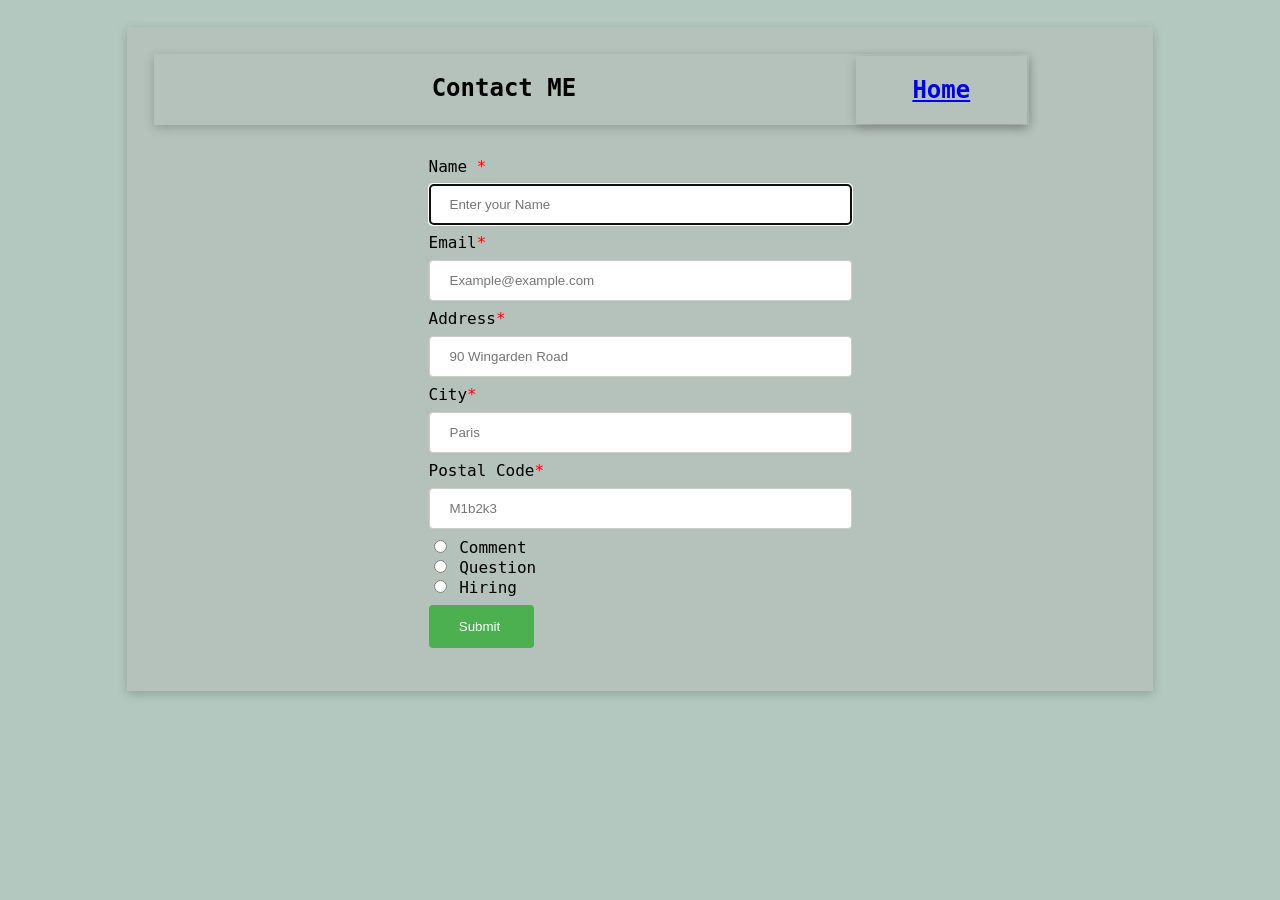
<file: contactme.html>
<!--I declare that my assessment is wholly my own work in accordance
    with Seneca Academic Policy. No part of this assessment has been
    copied manually or electronically from any other source 
    (including web sites) except for the information supplied by the
    WEB222 instructors and / or made available in this assessment for my
    use. I also declare that no part of this assignment has been
    distributed to other students. 


    NAME:NAVAKEERTHAN
    EMAIL:NSARVANANDAM@MYSENECA.CA 
    SECTION:NBB
    Student ID:144723186
    Instructor:Noman Atique -->
    
    
    <!DOCTYPE html>
<html lang="en">
<head>
    <meta charset="UTF-8">
    <meta http-equiv="X-UA-Compatible" content="IE=edge">
    <meta name="viewport" content="width=device-width, initial-scale=1.0">
    <link rel="stylesheet" href="style.css">

    <title>contact me</title>
</head>
<body>
    <!-- MAIN CONTAINER -->
    
    <div id="info">
        <div id="contact">
            <div id="contact-2">
            <h2 >Contact ME</h2>
            </div>
            <div id="contact-1">
           <a href="index.html"> <h2 >Home</h2></a></div>

        </div>
            <form action="https://httpbin.org/post" method="POST" onsubmit=" Info_check(event)">
                    
                <!-- NAME -->
                    <div id="name">
                    <label for="Name">
                        Name<span class="requir"> *</span><br>
                        <input type="text" name="name" id="name" autofocus size="20" required
                            placeholder="Enter your Name" />
                    </label>
                </div>
                <div id="email">
                    <!-- EMAIL -->
                    <label for="email">
                        Email<span class="requir">* </span><br>
                        <input type="text" name="email" id="email" autofocus size="20" pattern="^[^\s@]+@[^\s@]+$" required placeholder="Example@example.com" />
                    </label>
                </div>
                <dive id="address">
                    <!-- ADDRESS -->
                    <label for="address">
                        Address<span class="requir">*</span><br>
                        <input type="text" name="address" id="address" autofocus size="20" required
                            placeholder="90 Wingarden Road" />
                    </label>
                </dive>
                    <!-- CITY -->

                    <div id="city">
                    <label for="city">
                        City<span class="requir">*</span><br>
                       
                        <input type="text" name="city" id="city" size="20" autofocus required placeholder="Paris" list="data"/>
                        <datalist id="data">
                            <option value="Toronto"></option>
                            <option value="Montréal"></option>
                            <option value="Vancouver"></option>
                            <option value="Edmonton"></option>
                            <option value="Winnipeg"></option>
                            <option value="London"></option>
                            <option value="Windsor"></option>
                            <option value="Saskatoon"></option>
                            <option value="Barrie"></option>
                            <option value="Calgary"></option>


                        </datalist>
                    </label>
                </div>
                    <!-- POSTAL -->
                    <div id="postal">
                    <label for="postal">
                        Postal Code<span class="requir">*</span><br>
                        <input type="text" name="postal" id="postal" autofocus size="20"
                        pattern="^[A-Za-z]\d[A-Za-z][ -]?\d[A-Za-z]\d$" required
                            placeholder="M1b2k3" />
                    </label>
                </div>
      
         

            <!-- QUERY -->
            <div>
            <input type="radio" id="op1" name="option" >
            <label for="op1">Comment</label>
            <div id="op1reveal" >                
                <textarea name="comment" placeholder="All type of comments are welcome" rows="5" cols="50"></textarea>       
            </div>
           </div>
         <!-- QUESTION -->
            <div>
            <input type="radio" id="op2" name="option" >
            <label for="op2">Question</label>
            <div id="op2reveal" >                
                <textarea name="question" placeholder="Ask your question" rows="5" cols="50" ></textarea>       
            </div>
           </div>
        <!-- WAGE -->

        
            <div>
            <input type="radio" id="op3" name="option" >
            <label for="op3">Hiring</label>
            <div id="op3reveal" >                
                <input  type="number" name="wage" autofocus min="0" step="0.50"
                placeholder="Hourly Rate" />      
            </div>           
            </div>

                <input type="submit" value="Submit " />
            </form>
    </div>

<script src="script.js"></script>

</body>
</html>
</file>
<file: style.css>
body{
    width: 98%;
    max-width: 1080px!important; 
    margin: 0 auto !important; 
    background-color:#B3C9BF ;
}


/*Main container*/

.main_container{

display: grid;
grid-gap: 2%;
grid-template-columns: minmax(auto,1024px) ;
font-family: 'Inconsolata', monospace;
font-size: 16px;
text-align: center;
margin:2.5%;
padding: 2.5%;


}

/*Sub Container1*/
.sub_container1{

    display:inline-block;
    grid-template-columns: 40% 60%;

    text-align: center;
    padding: 5%;
    box-shadow: 0 3px 10px rgb(0 0 0 / 0.2); 
    background-color:#93AAA5;

}


/* BUTTON */
#button{

    background-color: #95a792;
    border: 2px solid #c4e3cb ;
    color: #c4e3cb;
    font-size: 16px;
    text-align: center;

    cursor: pointer;
}
#button:hover {
  font-size:17px;

}
/*Sub Container2*/

.sub_container2{

    display: grid;
    grid-template-columns: 40% 60%;
    text-align: left;
    grid-gap: 2%;

}

    /* Sub container 2.1 */
.sub_container2-1{

        display: block;
        text-align: left;
        box-shadow: 0 3px 10px rgb(0 0 0 / 0.2);
        padding: 5%;
        
        
    }
        /* Sub container 2.1 */

    .sub_container2-2{

        display: block;
        text-align: left;
        padding: 5%;
        box-shadow: 0 3px 10px rgb(0 0 0 / 0.2);
        margin-right: 4%;
        
        }
/*Sub Container3*/

.sub_container3{

    display: inline-block;
    background-color: #95a792;
    text-align: left;
    box-shadow: 0 3px 10px rgb(0 0 0 / 0.2); 
    padding: 5%;
    grid-gap: .5%;
    margin-bottom:6%;

}
        /* Sub container 3.1 */

.sub_container3-1{
    display: grid;
    grid-template-columns: 25% 75%;
    text-align: left;
    box-shadow: 0 3px 10px rgb(0 0 0 / 0.2); 

    margin-bottom: 1%;
}       


        /* Sub container 3.1.1 */

.sub_container3-1-1{
    display: grid;
    background-color:#B3C9BF ;
    text-align: left;
    padding: 3.5%;
    padding-top:16%;

}      
        /* Sub container 3.1.2 */

.sub_container3-1-2{
    display: grid;
    background-color:#b5c2bc ;

    text-align: left;
    padding: 2.5%;

}  



/* PROFILE */
#profile
{
display: block;
margin-left: auto;
margin-right: auto;
height: 150px;
width :150px;
border-radius: 50%;
box-shadow: 0 3px 10px rgb(0 0 0 / 0.2); 

}


/* MOBILE */
@media only screen and (max-width: 660px){
    .sub_container1 {

        font-size:12px ;
    
    }
    .sub_container2{        
        grid-template-columns: 100%;        
    }

    .sub_container3-1-1 {
        font-size:14px ;    
    }  
    .sub_container3-1-2 {
        font-size:14px ;
    
    }  
    .sub_container2-2{    
        
        font-size:14px ;
        margin-right: 0%;
       
    }
    .sub_container2-1{    
        
        font-size:14px ;
        margin-right: 0%;
       
    }
    .sub_container4{
        font-size:12px ;

    }
    #button{
        font-size:12px ;

    }
    #info{
        background-size: cover;
  padding: 4rem 2rem;

  /* Grid styles */
  display: grid;
  align-items: center;
  grid-template-columns: repeat(auto-fit, minmax(240px, 1fr));
    
    
      }

 
  }

  /* CONATCT_ME */

  #contact{
      display: grid;
      background-size: cover;
      max-width:90%;

    text-align: center;
    grid-template-columns: 80% 20% ;
    box-shadow: 0 3px 10px rgb(0 0 0 / 0.2); 

  }
  #contact-1{
    box-shadow: 0 3px 10px rgb(0 0 0 / 0.2); 
    margin: 1%;
  }
  form{

    max-width: 75%;
    margin: 20px auto;


  }
  #info{

    background-color: #b5c2bc;
    padding: 5%;
    display: grid;
    grid-gap: 2%;
    grid-template-columns: minmax(auto,1024px) ;
    font-family: 'Inconsolata', monospace;
    font-size: 16px;
    margin:2.5%;
    padding: 2.5%;
    box-shadow: 0 3px 10px rgb(0 0 0 / 0.2); 

  }
  .requir{
   color:red;


  }
 
  input[type=text], select {
    width: 100%;
    padding: 12px 20px;
    margin: 8px 0;
    display: inline-block;
    border: 1px solid #ccc;
    border-radius: 4px;
    box-sizing: border-box;

  }
  
  input[type=submit] {
    width: 25%;
    background-color: #4CAF50;
    color: white;
    padding: 14px 20px;
    margin: 8px 0;
    border: none;
    border-radius: 4px;
    cursor: pointer;
  }
  
  input[type=submit]:hover {
    background-color: #45a049;
  }
  #op1reveal{
      opacity: 0;
    max-height: 0;
    overflow: hidden;
} 
  #op2reveal{
    opacity: 0;
    max-height: 0;
    overflow: hidden;

  } #op3reveal{
    opacity: 0;
    max-height: 0;
    overflow: hidden;


  }
  input[type="radio"]:checked ~ #op3reveal{
    opacity: 1;
  max-height: 100px; 
  overflow: visible;
  }
  input[type="radio"]:checked ~ #op1reveal{
    opacity: 1;
    max-height: 100px; 
    overflow: visible;
  }
  input[type="radio"]:checked ~ #op2reveal{
    opacity: 1;
    max-height: 100px; 
    overflow: visible;
    
  }
</file>
